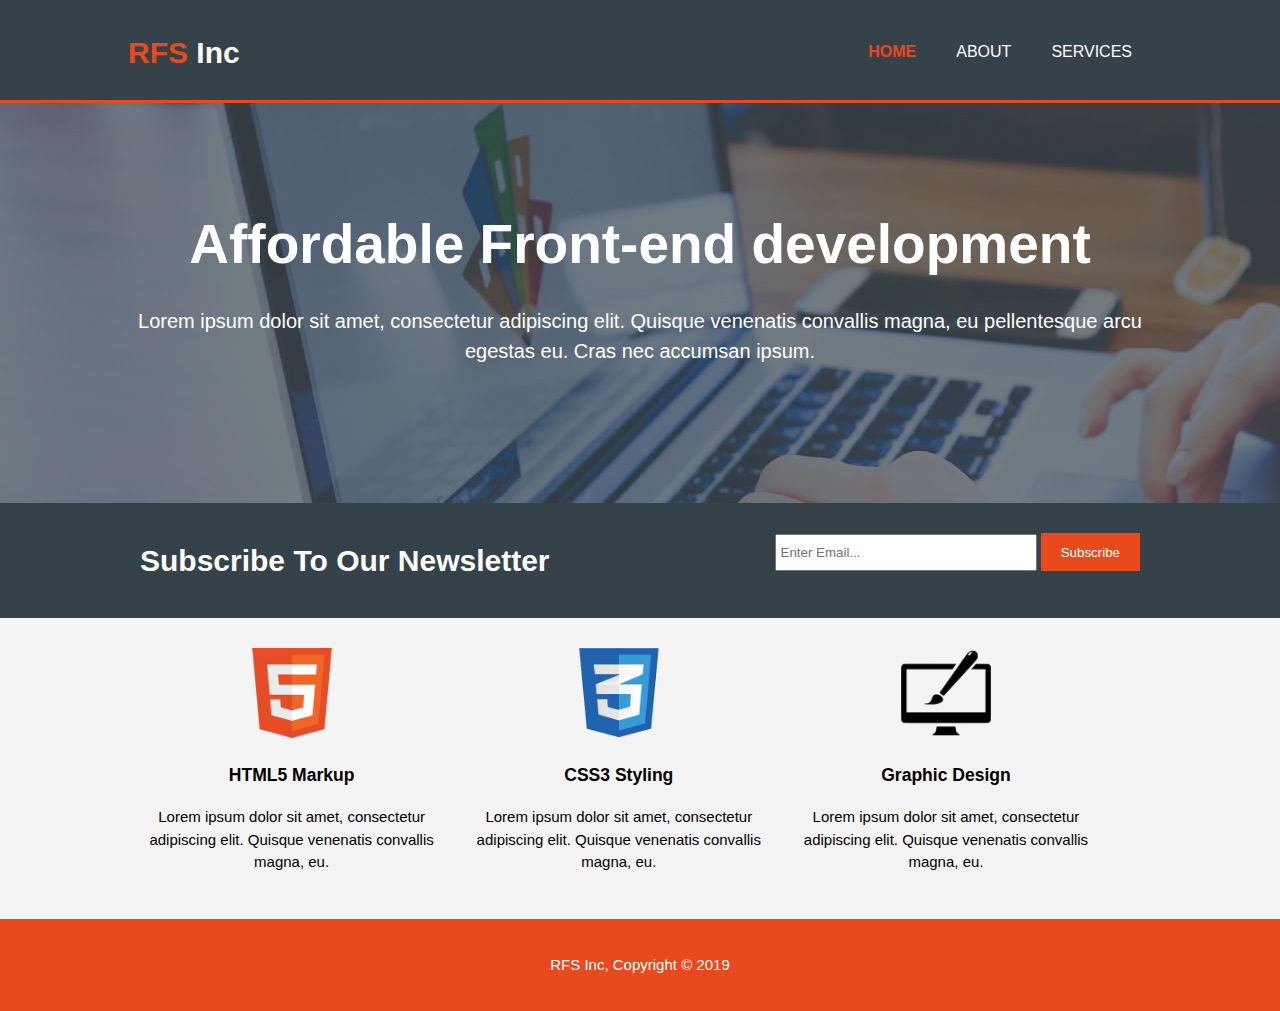
<file: index.html>
<!DOCTYPE html>
<html>
  <head>
    <meta charset="utf-8">
    <meta name="viewport" content="width=device-width">
    <meta name="description" content="Affordable Front end development">
	  <meta name="keywords" content="HMTL, CSS, Responsive">
  	<meta name="author" content="Rafael Silva">
    <title>RFS Inc | Welcome</title>
    <link rel="stylesheet" href="./css/style.css">
  </head>
  <body>
    <header>
      <div class="container">
        <div id="brand">
          <h1><span class="highlight">RFS</span> Inc</h1>
        </div>
        <nav>
          <ul>
            <li class="current"><a href="index.html">Home</a></li>
            <li><a href="about.html">About</a></li>
            <li><a href="services.html">Services</a></li>
          </ul>
        </nav>
      </div>
    </header>

    <section id="showcase">
      <div class="container">
        <h1>Affordable Front-end development</h1>
        <p>Lorem ipsum dolor sit amet, consectetur adipiscing elit. Quisque venenatis convallis magna, eu pellentesque arcu egestas eu. Cras nec accumsan ipsum.</p>
      </div>
    </section>

    <section id="newsletter">
      <div class="container">
        <h1>Subscribe To Our Newsletter</h1>
        <form>
          <input type="email" placeholder="Enter Email...">
          <button type="submit" class="button_1">Subscribe</button>
        </form>
      </div>
    </section>

    <section id="boxes">
      <div class="container">
        <div class="box">
          <img src="./img/logo_html.png">
          <h3>HTML5 Markup</h3>
          <p>Lorem ipsum dolor sit amet, consectetur adipiscing elit. Quisque venenatis convallis magna, eu. </p>
        </div>
        <div class="box">
          <img src="./img/logo_css.png">
          <h3>CSS3 Styling</h3>
          <p> Lorem ipsum dolor sit amet, consectetur adipiscing elit. Quisque venenatis convallis magna, eu.</p>
        </div>
        <div class="box">
          <img src="./img/logo_brush.png">
          <h3>Graphic Design</h3>
          <p>Lorem ipsum dolor sit amet, consectetur adipiscing elit. Quisque venenatis convallis magna, eu.</p>
        </div>
      </div>
    </section>

    <footer>
      <p>RFS Inc, Copyright &copy; 2019</p>
    </footer>
  </body>
</html>
</file>
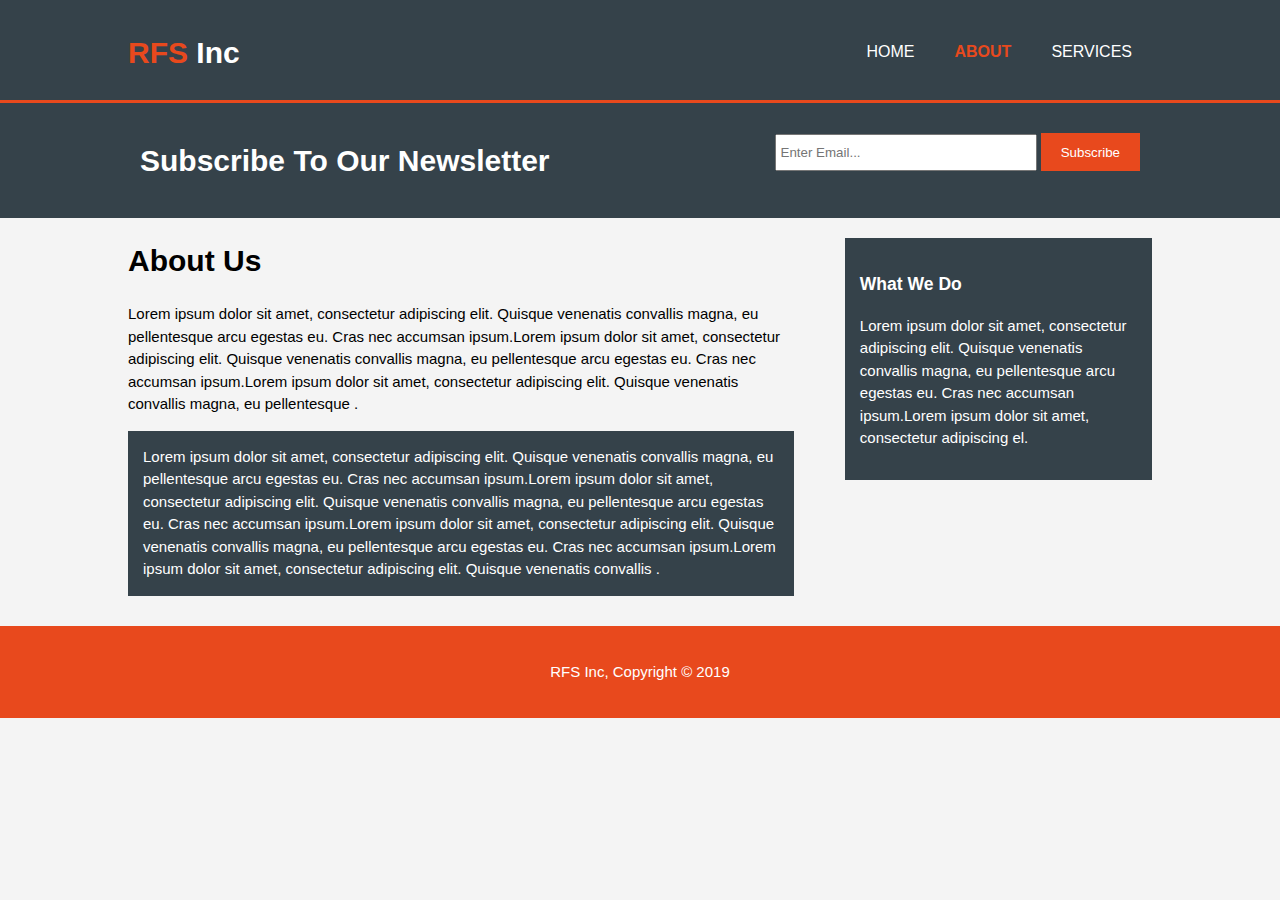
<file: about.html>
<!DOCTYPE html>
<html>
  <head>
    <meta charset="utf-8">
    <meta name="viewport" content="width=device-width">
    <meta name="description" content="Affordable Front end development">
	  <meta name="keywords" content="HMTL, CSS, Responsive">
  	<meta name="author" content="Rafael Silva">
    <title>Acme Web Deisgn | About</title>
    <link rel="stylesheet" href="./css/style.css">
  </head>
  <body>
    <header>
      <div class="container">
        <div id="brand">
          <h1><span class="highlight">RFS </span> Inc</h1>
        </div>
        <nav>
          <ul>
            <li><a href="index.html">Home</a></li>
            <li class="current"><a href="about.html">About</a></li>
            <li><a href="services.html">Services</a></li>
          </ul>
        </nav>
      </div>
    </header>

    <section id="newsletter">
      <div class="container">
        <h1>Subscribe To Our Newsletter</h1>
        <form>
          <input type="email" placeholder="Enter Email...">
          <button type="submit" class="button_1">Subscribe</button>
        </form>
      </div>
    </section>

    <section id="main">
      <div class="container">
        <article id="main-col">
          <h1 class="page-title">About Us</h1>
          <p>
              Lorem ipsum dolor sit amet, consectetur adipiscing elit. Quisque venenatis convallis magna, eu pellentesque arcu egestas eu. Cras nec accumsan ipsum.Lorem ipsum dolor sit amet, consectetur adipiscing elit. Quisque venenatis convallis magna, eu pellentesque arcu egestas eu. Cras nec accumsan ipsum.Lorem ipsum dolor sit amet, consectetur adipiscing elit. Quisque venenatis convallis magna, eu pellentesque .
          </p>
          <p class="dark">
              Lorem ipsum dolor sit amet, consectetur adipiscing elit. Quisque venenatis convallis magna, eu pellentesque arcu egestas eu. Cras nec accumsan ipsum.Lorem ipsum dolor sit amet, consectetur adipiscing elit. Quisque venenatis convallis magna, eu pellentesque arcu egestas eu. Cras nec accumsan ipsum.Lorem ipsum dolor sit amet, consectetur adipiscing elit. Quisque venenatis convallis magna, eu pellentesque arcu egestas eu. Cras nec accumsan ipsum.Lorem ipsum dolor sit amet, consectetur adipiscing elit. Quisque venenatis convallis .
          </p>
        </article>

        <aside id="sidebar">
          <div class="dark">
            <h3>What We Do</h3>
            <p>Lorem ipsum dolor sit amet, consectetur adipiscing elit. Quisque venenatis convallis magna, eu pellentesque arcu egestas eu. Cras nec accumsan ipsum.Lorem ipsum dolor sit amet, consectetur adipiscing el.</p>
          </div>
        </aside>
      </div>
    </section>

    <footer>
        <p>RFS Inc, Copyright &copy; 2019</p>
    </footer>
  </body>
</html>
</file>
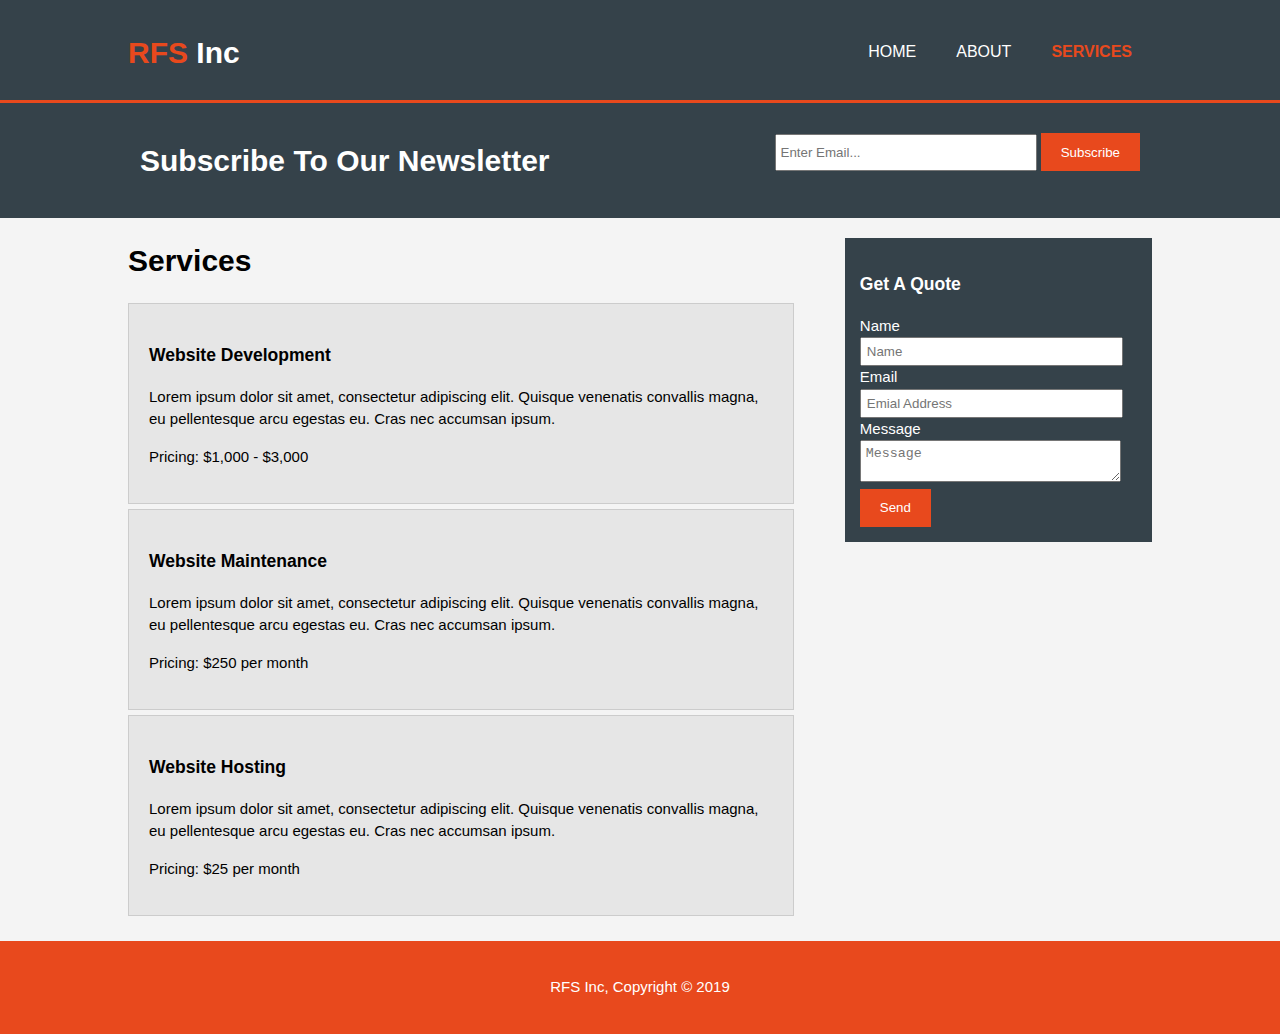
<file: services.html>
<!DOCTYPE html>
<html>
  <head>
    <meta charset="utf-8">
    <meta name="viewport" content="width=device-width">
    <meta name="description" content="Affordable Front end development">
	  <meta name="keywords" content="HMTL, CSS, Responsive">
  	<meta name="author" content="Rafael Silva">
    <title>RFS Inc | Services</title>
    <link rel="stylesheet" href="./css/style.css">
  </head>
  <body>
    <header>
      <div class="container">
        <div id="brand">
          <h1><span class="highlight">RFS </span> Inc</h1>
        </div>
        <nav>
          <ul>
            <li><a href="index.html">Home</a></li>
            <li><a href="about.html">About</a></li>
            <li class="current"><a href="services.html">Services</a></li>
          </ul>
        </nav>
      </div>
    </header>

    <section id="newsletter">
      <div class="container">
        <h1>Subscribe To Our Newsletter</h1>
        <form>
          <input type="email" placeholder="Enter Email...">
          <button type="submit" class="button_1">Subscribe</button>
        </form>
      </div>
    </section>

    <section id="main">
      <div class="container">
        <article id="main-col">
          <h1 class="page-title">Services</h1>
          <ul id="services">
            <li>
              <h3>Website Development</h3>
              <p>Lorem ipsum dolor sit amet, consectetur adipiscing elit. Quisque venenatis convallis magna, eu pellentesque arcu egestas eu. Cras nec accumsan ipsum.</p>
						  <p>Pricing: $1,000 - $3,000</p>
            </li>
            <li>
              <h3>Website Maintenance</h3>
              <p>Lorem ipsum dolor sit amet, consectetur adipiscing elit. Quisque venenatis convallis magna, eu pellentesque arcu egestas eu. Cras nec accumsan ipsum.</p>
						  <p>Pricing: $250 per month</p>
            </li>
            <li>
              <h3>Website Hosting</h3>
              <p>Lorem ipsum dolor sit amet, consectetur adipiscing elit. Quisque venenatis convallis magna, eu pellentesque arcu egestas eu. Cras nec accumsan ipsum.</p>
						  <p>Pricing: $25 per month</p>
            </li>
          </ul>
        </article>

        <aside id="sidebar">
          <div class="dark">
            <h3>Get A Quote</h3>
            <form class="quote">
  						<div>
  							<label>Name</label><br>
  							<input type="text" placeholder="Name">
  						</div>
  						<div>
  							<label>Email</label><br>
  							<input type="email" placeholder="Emial Address">
  						</div>
  						<div>
  							<label>Message</label><br>
  							<textarea placeholder="Message"></textarea>
  						</div>
  						<button class="button_1" type="submit">Send</button>
					</form>
          </div>
        </aside>
      </div>
    </section>

    <footer>
        <p>RFS Inc, Copyright &copy; 2019</p>
    </footer>
  </body>
</html>
</file>
<file: css/style.css>
body{
  font-family: Arial, Helvetica, sans-serif;
  font-size: 15px;
  line-height: 1.5;
  padding:0;
  margin:0;
  background-color:#f4f4f4;
}

/* Global */
.container{
  width:80%;
  margin:auto;
  overflow:hidden; /* to avoid scroll bars outside of the div*/
}

ul{
  margin:0;
  padding:0;
}

.button_1{
  height:38px;
  background:#e8491d;
  border:0;
  padding-left: 20px;
  padding-right:20px;
  color:#ffffff;
}

.dark{
  padding:15px;
  background:#35424a;
  color:#ffffff;
  margin-top:10px;
  margin-bottom:10px;
}

/* Header **/
header{
  background:#35424a;
  color:#ffffff;
  padding-top:30px;
  min-height:70px;
  border-bottom:#e8491d 3px solid;
}

header a{
  color:#ffffff;
  text-decoration:none;
  text-transform: uppercase;
  font-size:16px;
}

header li{
  float:left;
  display:inline;
  padding: 0 20px 0 20px;
}

header #brand{
  float:left;
}

header #brand h1{
  margin:0;
}

header nav{
  float:right;
  margin-top:10px;
}

header .highlight, header .current a{
  color:#e8491d;
  font-weight:bold;
}

header a:hover{
  color:#cccccc;
  font-weight:bold;
}

/* Showcase */
#showcase{
  min-height:400px;
  background:url('../img/showcase.jpg') no-repeat 0 -400px; /*will add the picture, and move it up up 400px*/
  text-align:center;
  color:#ffffff;
}

#showcase h1{
  margin-top:100px;
  font-size:55px;
  margin-bottom:10px;
}

#showcase p{
  font-size:20px;
}

/* Newsletter */
#newsletter{
  padding:15px;
  color:#ffffff;
  background:#35424a
}

#newsletter h1{
  float:left;
}

#newsletter form {
  float:right;
  margin-top:15px;
}

#newsletter input[type="email"]{
  padding:4px;
  height:25px;
  width:250px;
}

/* Boxes */
#boxes{
  margin-top:20px;
}

#boxes .box{
  float:left;
  text-align: center;
  width:30%;
  padding:10px;
}

#boxes .box img{
  width:90px;
}

/* Sidebar */
aside#sidebar{
  float:right;
  width:30%;
  margin-top:10px;
}

aside#sidebar .quote input, aside#sidebar .quote textarea{
  width:90%;
  padding:5px;
}

/* Main-col */
article#main-col{
  float:left;
  width:65%;
}

/* Services */
ul#services li{
  list-style: none;
  padding:20px;
  border: #cccccc solid 1px;
  margin-bottom:5px;
  background:#e6e6e6;
}

footer{
  padding:20px;
  margin-top:20px;
  color:#ffffff;
  background-color:#e8491d;
  text-align: center;
}

/* Media Queries */
@media(max-width: 768px){
  header #brand,
  header nav,
  header nav li,
  #newsletter h1,
  #newsletter form,
  #boxes .box,
  article#main-col,
  aside#sidebar{
    float:none;
    text-align:center;
    width:100%;
  }

  header{
    padding-bottom:20px;
  }

  #showcase h1{
    margin-top:40px;
  }

  #newsletter button, .quote button{
    display:block;
    width:100%;
  }

  #newsletter form input[type="email"], .quote input, .quote textarea{
    width:100%;
    margin-bottom:5px;
  }
}
</file>
